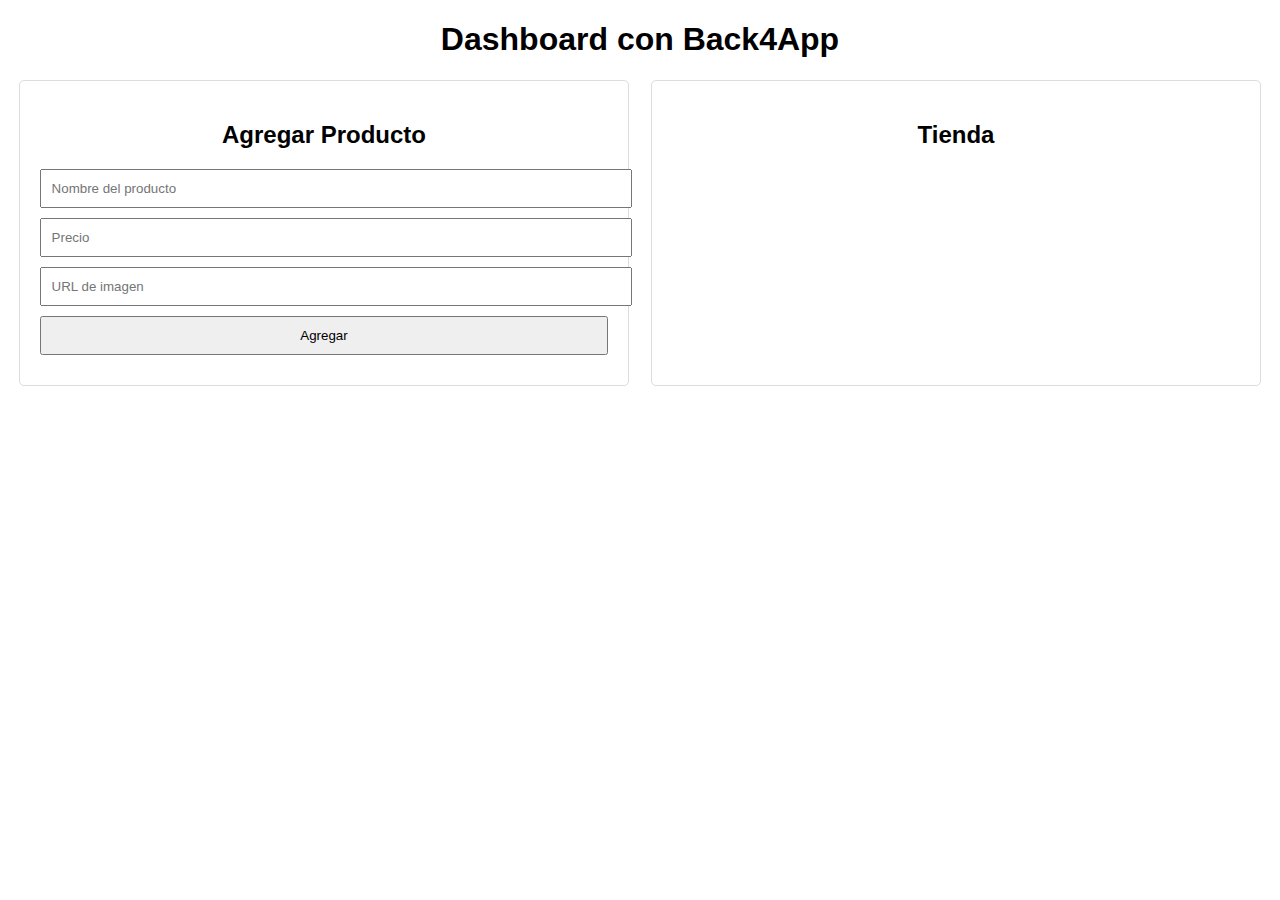
<file: Learn JS/Dashboard.html>
<!DOCTYPE html>
<html lang="es">
<head>
    <meta charset="UTF-8">
    <meta name="viewport" content="width=device-width, initial-scale=1.0">
    <title>Dashboard y Tienda con Back4App</title>
    <script src="https://npmcdn.com/parse/dist/parse.min.js"></script>
    <style>
        body { font-family: Arial, sans-serif; text-align: center; }
        .container { display: flex; justify-content: space-around; margin-top: 20px; }
        .dashboard, .store { width: 45%; padding: 20px; border: 1px solid #ddd; border-radius: 5px; }
        input, button { display: block; width: 100%; margin: 10px 0; padding: 10px; }
        .product { border: 1px solid #ddd; padding: 10px; margin: 10px; border-radius: 5px; }
        .product img { max-width: 100px; display: block; margin: auto; }
    </style>
</head>
<body>
    <h1>Dashboard con Back4App</h1>
    
    <div class="container">
        <!-- Dashboard -->
        <div class="dashboard">
            <h2>Agregar Producto</h2>
            <input type="text" id="nombre" placeholder="Nombre del producto">
            <input type="number" id="precio" placeholder="Precio">
            <input type="text" id="imagen" placeholder="URL de imagen">
            <button onclick="agregarProducto()">Agregar</button>
        </div>

        <!-- Tienda -->
        <div class="store">
            <h2>Tienda</h2>
            <div id="productos"></div>
        </div>
    </div>

    <script>
        // 1️⃣ Configurar Back4App con tus credenciales
        
        Parse.initialize("G3gRNJc47l8pNJ2jbAtH2r9u96yjQRPbSdvad6kh", "beMfvL1rThqs5eI7nqig37M7soKPelVFlvPsr9or");
        Parse.serverURL = "https://parseapi.back4app.com/";


        // 2️⃣ Función para agregar productos a Back4App
        async function agregarProducto() {
            let nombre = document.getElementById("nombre").value;
            let precio = document.getElementById("precio").value;
            let imagen = document.getElementById("imagen").value;

            if (nombre === "" || precio === "" || imagen === "") {
                alert("Por favor completa todos los campos.");
                return;
            }

            let Producto = Parse.Object.extend("Productos");
            let producto = new Producto();

            producto.set("nombre", nombre);
            producto.set("precio", Number(precio));
            producto.set("imagen", imagen);

            try {
                await producto.save();
                alert("Producto agregado exitosamente.");
                document.getElementById("nombre").value = "";
                document.getElementById("precio").value = "";
                document.getElementById("imagen").value = "";
                mostrarProductos(); // Refrescar la tienda
            } catch (error) {
                console.error("Error al guardar:", error);
            }
        }

        // 3️⃣ Función para mostrar productos desde Back4App
        async function mostrarProductos() {
            let Productos = Parse.Object.extend("Productos");
            let query = new Parse.Query(Productos);

            try {
                let resultados = await query.find();
                let contenedor = document.getElementById("productos");
                contenedor.innerHTML = "";

                resultados.forEach((producto) => {
                    let id = producto.id;
                    let nombre = producto.get("nombre");
                    let precio = producto.get("precio");
                    let imagen = producto.get("imagen");

                    let div = document.createElement("div");
                    div.classList.add("product");
                    div.innerHTML = `
                        <img src="${imagen}" alt="${nombre}">
                        <h3>${nombre}</h3>
                        <p>Precio: $${precio}</p>
                        <button onclick="eliminarProducto('${id}')">Eliminar</button>
                    `;
                    contenedor.appendChild(div);
                });
            } catch (error) {
                console.error("Error al obtener productos:", error);
            }
        }

        // 4️⃣ Función para eliminar productos de Back4App
        async function eliminarProducto(id) {
            let Producto = Parse.Object.extend("Productos");
            let query = new Parse.Query(Producto);

            try {
                let producto = await query.get(id);
                await producto.destroy();
                alert("Producto eliminado.");
                mostrarProductos(); // Refrescar la tienda
            } catch (error) {
                console.error("Error al eliminar:", error);
            }
        }

        // Cargar productos al cargar la página
        document.addEventListener("DOMContentLoaded", mostrarProductos);
    </script>
</body>
</html>
</file>
